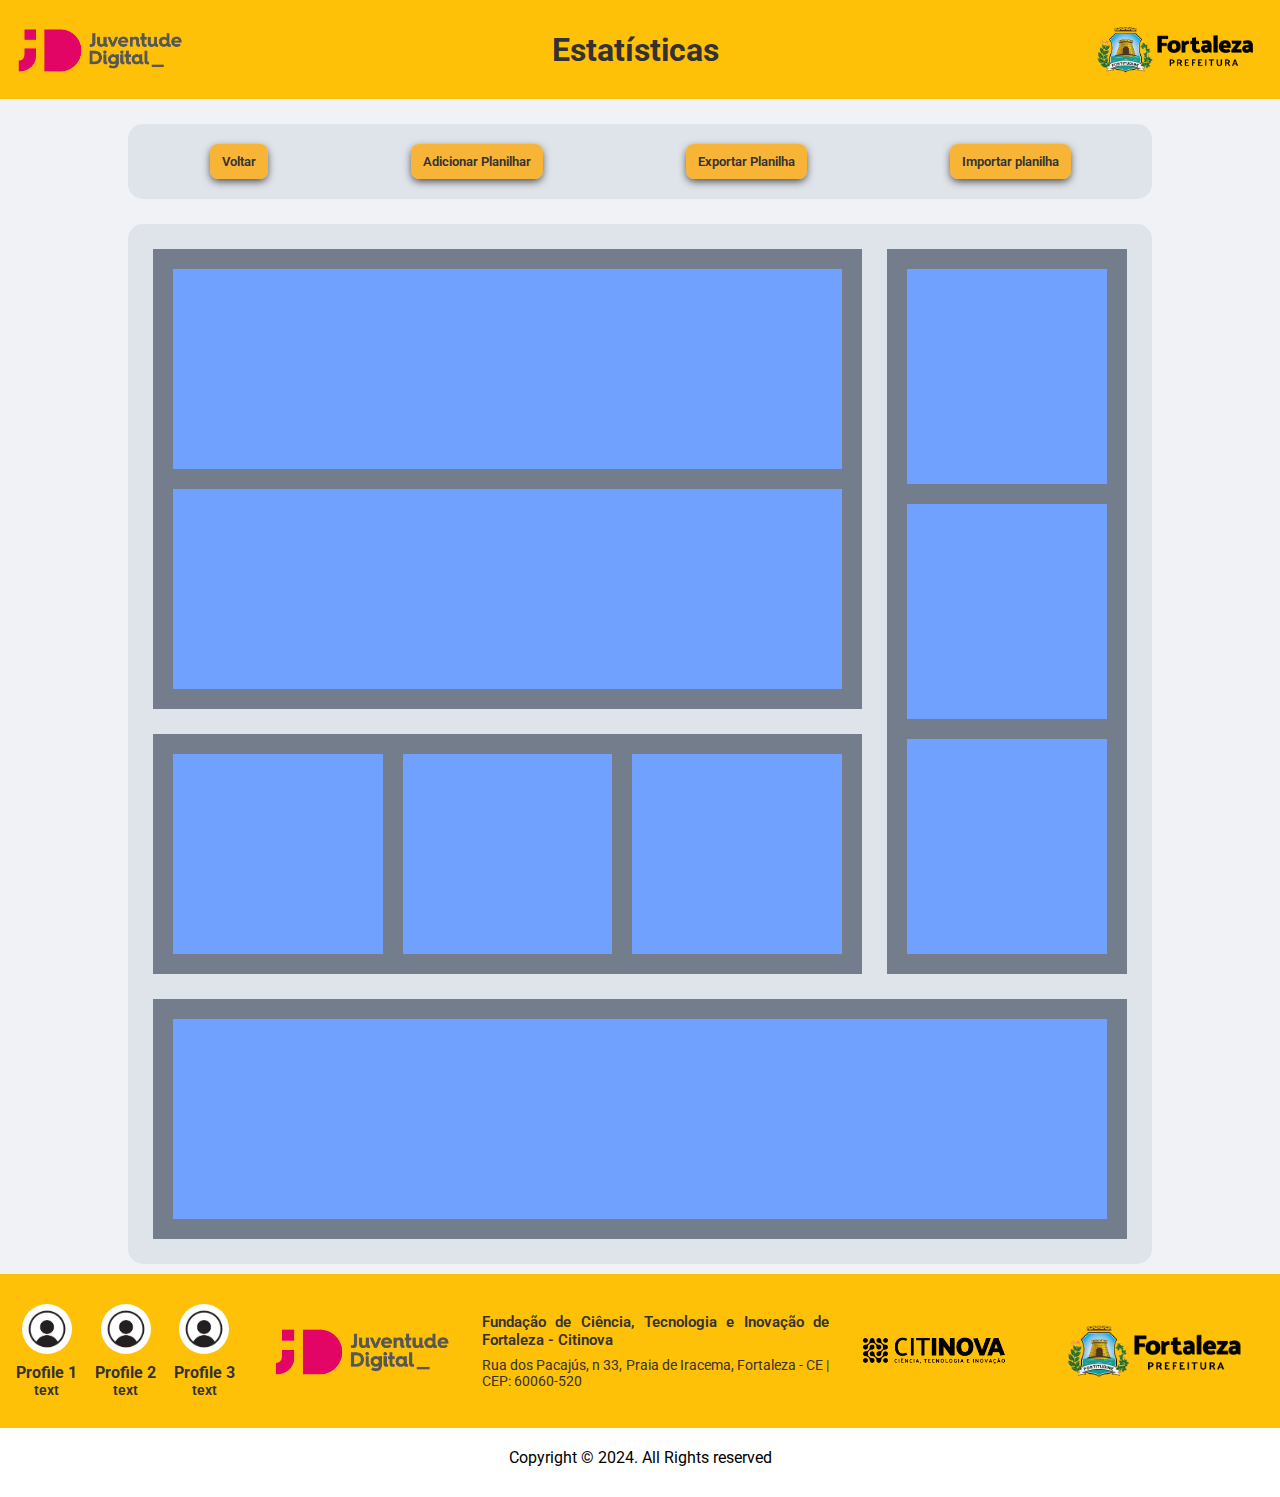
<file: B.I_JD/index.html>
<!DOCTYPE html>
<html lang="en">
<head>
    <meta charset="UTF-8">
    <meta name="viewport" content="width=device-width, initial-scale=1.0">
    <link rel="stylesheet" href="styles.css">
    <title>Dashboard</title>
</head>
<body>
    <div class="header ">
        <img src="images/logo-jdRosa.png" alt="logo-jdRosa" width="170">
        <h1>Estatísticas</h1>
        <img src="images/logo_prefeitura.png" alt="logo_prefeitura" width="180">
    </div>
    <section>
        <div class="container">
            <menu>
                <ul>
                    <li><button>Voltar</button></li>
                    <li><button>Adicionar Planilhar</button></li>
                    <li><button>Exportar Planilha</button></li>
                    <li><button>Importar planilha</button></li>
                </ul>
            </menu>
            <div class="grid-container">
                    <div class="grid-item i1">
                        <div class="gi g1"></div>
                        <div class="gi g2"></div>
                    </div>
                    <div class="grid-item i2">
                        <div class="gi g1"></div>
                        <div class="gi g2"></div>
                        <div class="gi g3"></div>
                    </div>
                    <div class="grid-item i3">
                        <div class="gi g1"></div>
                        <div class="gi g2"></div>
                        <div class="gi g3"></div>
                    </div>
                    <div class="grid-item i4">
                        <div class="gi g1"></div>
                    </div>
            </div>
        </div>
    </section>
    <footer>
        <div class="container">
            <div class="sec profiles">
                <div class="container">
                    <div class="profile">
                        <div class="img">
                            <img src="./images/user_avater.jpg" alt="profile" width="50px">
                        </div>
                        <div class="text">
                            <h4>Profile 1</h4>
                            <p>text</p>
                        </div>
                    </div>
                    <div class="profile">
                        <div class="img">
                            <img src="./images/user_avater.jpg" alt="profile" width="50px">
                        </div>
                        <div class="text">
                            <h4>Profile 2</h4>
                            <p>text</p>
                        </div>
                    </div>
                    <div class="profile">
                        <div class="img">
                            <img src="./images/user_avater.jpg" alt="profile" width="50px">
                        </div>
                        <div class="text">
                            <h4>Profile 3</h4>
                            <p>text</p>
                        </div>
                    </div>
                </div>
            </div>
            <div class="sec logos jd">
                <img src="./images/logo-jdRosa.png" alt="logo-jdRosa" width="180">
            </div>
            <div class=" sec endereco">
                <h2>Fundação de Ciência, Tecnologia e Inovação de Fortaleza - Citinova</h2>   
                <p>Rua dos Pacajús, n 33, Praia de Iracema, Fortaleza - CE | CEP: 60060-520 </p>
            </div>
            <div class="sec logos citinova">
                <img src="./images/citinova.png" alt="logo-citinova" width="200">
            </div>
            <div class="sec logos prefeitura">
                <img src="./images/logo_prefeitura.png" alt="logo-prefeitura" width="200">
            </div>
        </div>
    </footer>
    <div class="copyrightText">
        <p>Copyright &copy; 2024. All Rights reserved</p>
    </div>
</body>
</html>
</file>
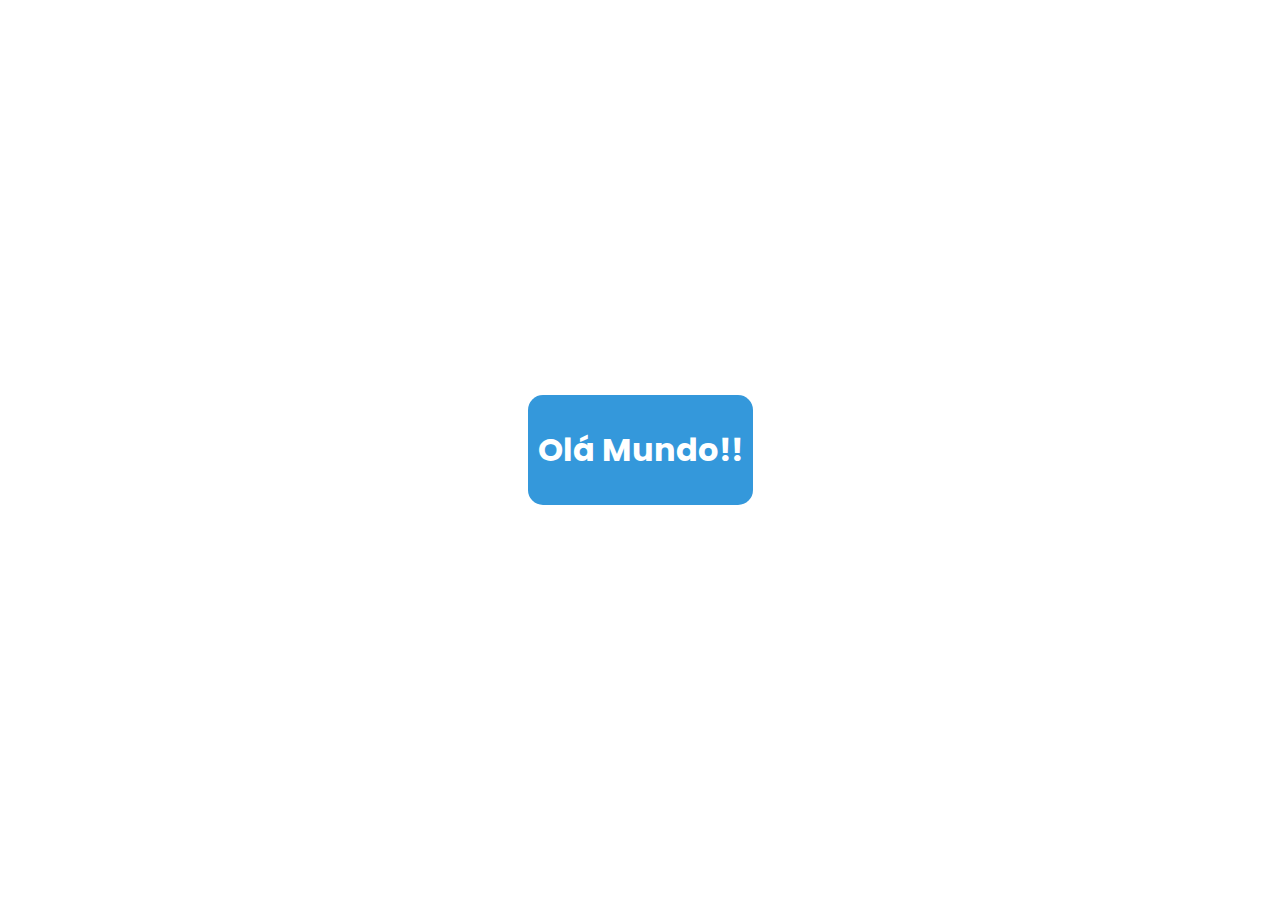
<file: div_align/index.html>
<!DOCTYPE html>
<html lang="en">
<head>
    <meta charset="UTF-8">
    <meta http-equiv="X-UA-Compatible" content="IE=edge">
    <meta name="viewport" content="width=device-width, initial-scale=1.0">
    <link rel="stylesheet" href="style.css">
    <title>Alinhamento de div</title>
</head>
<body>
    <div class="container">
        <div class="content">
            <h1>Olá Mundo!!</h1>
        </div>
    </div>
</body>
</html>
</file>
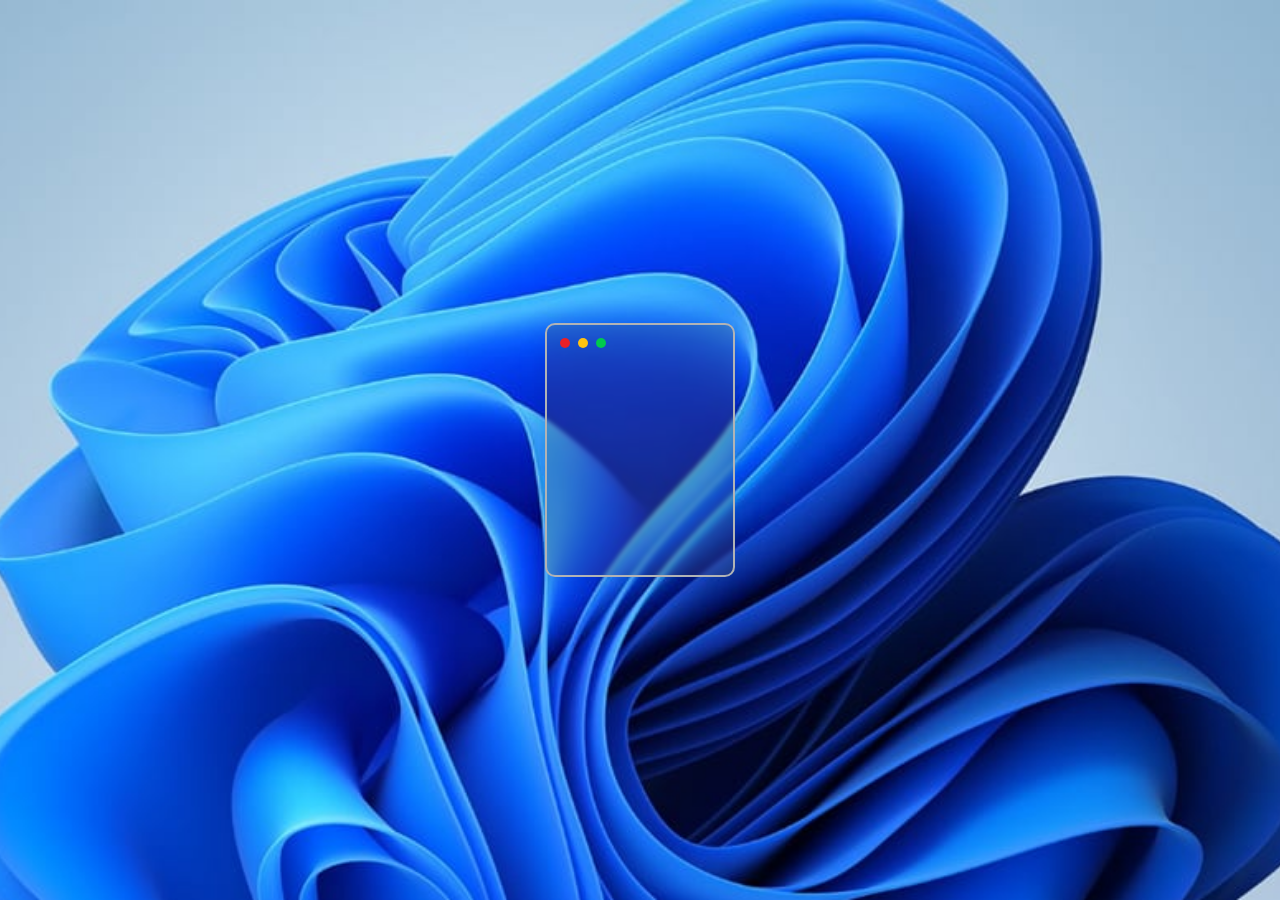
<file: glass_windows/index.html>
<!DOCTYPE html>
<html lang="en">
<head>
    <meta charset="UTF-8">
    <meta name="viewport" content="width=device-width, initial-scale=1.0">
    <link rel="stylesheet" href="style.css">
    <title>Glass Windows</title>
</head>
<body>
    <div class="card">
        <div class="tools">
          <div class="circle">
            <span class="red box"></span>
          </div>
          <div class="circle">
            <span class="yellow box"></span>
          </div>
          <div class="circle">
            <span class="green box"></span>
          </div>
        </div>
        <div class="card__content">
        </div>
      </div>
</body>
</html>
</file>
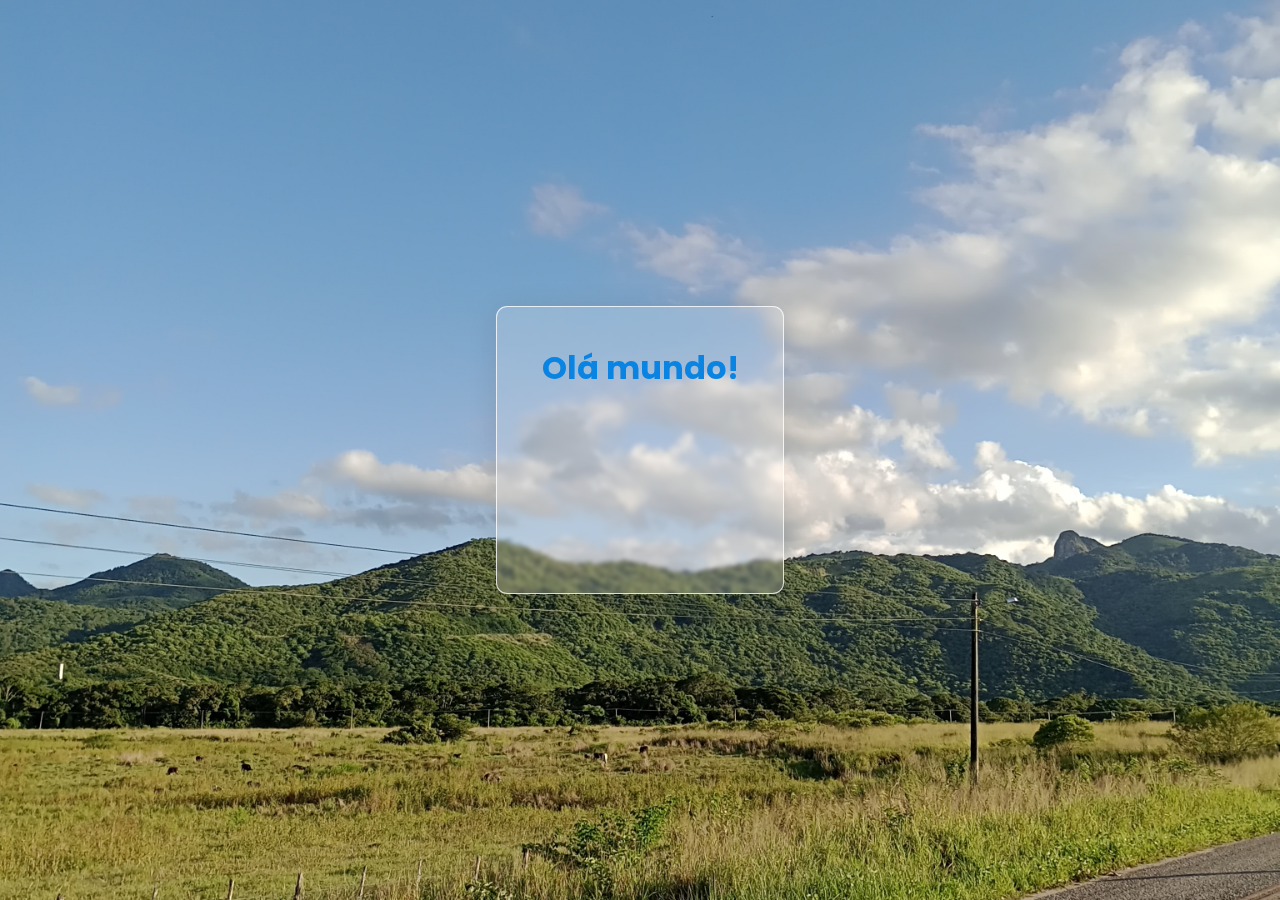
<file: glassmorfism/index.html>
<!DOCTYPE html>
<html lang="en">
<head>
    <meta charset="UTF-8">
    <meta http-equiv="X-UA-Compatible" content="IE=edge">
    <meta name="viewport" content="width=device-width, initial-scale=1.0">
    <link rel="stylesheet" href="style.css">
    <title>Morfismo de vidro</title>
</head>
<body>
    <div class="container">
        <div class="content">
            <h1>Olá mundo!</h1>
        </div>
    </div>
</body>
</html>
</file>
<file: B.I_JD/styles.css>
@import url('https://fonts.googleapis.com/css2?family=Roboto:ital,wght@0,100;0,300;0,400;0,500;0,700;0,900;1,100;1,300;1,400;1,500;1,700;1,900&display=swap');
* {
    margin: 0;
    padding: 0;
    box-sizing: border-box;
    font-family: "Roboto", sans-serif;
}
body {
  background: #f1f2f6;
}
 
.header {
  background-color: #ffc107;
  color: #333232;
  display: flex;
  justify-content: space-between;
  align-items: center;
  padding: 15px;
  height: 11vh;
  width: 100%;
}

/* Configurações do menu */
menu ul {
  background-color: #dfe4ea;
  list-style: none;
  width: 80%;
  margin: 25px auto 25px auto;
  padding: 10px;
  display: flex;
  justify-content: space-around;
  align-items: center;
  border-radius: 15px;
}
menu ul li {
  display: inline-block;
}
menu ul li button {
  margin: 10px 12px;
  padding: 10px 12px;
  border-radius: 8px;
  outline: none;
  border: none;
  background: #ffa602c5;
  color: #333232;
  font-weight: 600;
  box-shadow: 0px 3px 8px -1px rgba(0,0,0,0.75);
}

/* Configuranções do container e grid */
section .container {
  min-height: 100vh;
  width: 100%;
}

.container .grid-container {
  width: 80%;
  display: grid;
  grid-template-columns: 1fr 1fr 1fr 1fr;
  gap: 25px;
  padding: 25px;
  background: #dfe4ea;
  margin: 10px auto;
  justify-content: center;
  border-radius: 15px;
}

.grid-container .grid-item {
  background: #747d8c;
  display: grid;
  padding: 20px;
}
.grid-item .gi {
  padding: 100px;
  background: #70a1ff;
}
.i1 {
  grid-area: i1;
  grid-template-columns: auto;
  gap: 20px;
}
.i2 {
  grid-area: i2;
  grid-template-columns: auto;
  gap: 20px;
}
.i3 {
  grid-area: i3;
  grid-template-columns: auto auto auto;
  gap: 20px;
}
.i4 {
  grid-area: i4;
  grid-template-columns: auto;
  gap: 20px;
}

.grid-container {
  grid-template-areas: 'i1 i1 i1 i2'
                       'i1 i1 i1 i2'
                       'i3 i3 i3 i2'
                       'i4 i4 i4 i4';
}

/*.grid-item .items { 
  padding: 120px;
  background-color: #dfe4ea;
}*/

 /* Configurações do footer*/ 
footer {
  background-color: #ffc107;
  position: relative;
  padding: 10px 10px;
  height: auto;
  width: 100%;
}

footer .container {
  width: 100%;
  display: grid;
  grid-template-columns: 1fr 1fr 1.5fr 0.5fr 1fr;
  gap: 5px;
}

footer .container .sec {
  /*border: 1px solid #ccc;*/
  color: #333232;
}

footer .container .sec h2 {
  position: relative;
  font-weight: 600;
  margin-bottom: 8px;
  font-size: 15px;
}
footer .container .sec p {
  font-size: 14px;
}

/* configuração da seção perfis do footer*/
footer .container .profiles .container {
  display: grid;
  grid-template-columns: 1fr 1fr 1fr;
  gap: 5px;
}

footer .container .profiles .container .profile {
  display: flex;
  flex-direction: column;
  align-items: center;
  justify-content: center;
  /*border: 1px solid #ddd;*/
  padding: 20px 3px;
  
}

footer .container .profiles .container .profile .img  img{
  border-radius: 50%;
  margin-bottom: 5px;
}
footer .container .profiles .container .profile .text {
  text-align: center;
}
footer .container .profiles .container .profile .text p {
  font-weight: 600;
}
/* Configurações do enderço do footer */
footer .container .endereco {
  text-align: justify;
  align-content: center;
}

/* Configurações das logos do footer */
footer .container .logos {
  display: grid;
  justify-content: center;
  align-content: center;
}

/* Configurações do Copyright */
.copyrightText {
  width: 100%;
  background: #fff;
  padding: 20px 100px 30px;
  text-align: center;
}

/* Configurações da responsividade do footer em diferentes telas */
@media (max-width: 1244px) {
  .i3 .gi {
    padding: 70px;
  }
}
@media (max-width: 1014px) {
  .grid-container {
    grid-template-areas: 'i1 i1 i1 i1'
                         'i2 i2 i2 i2'
                         'i3 i3 i3 i3'
                         'i4 i4 i4 i4';
  }
  .i2 .gi {
    padding: 50px;
  }
  .i3 .gi {
    padding: 50px;
  }
  .i2 {
    grid-area: i2;
    grid-template-columns: 1fr 1fr 1fr;
    gap: 20px;
  }
  footer {
    padding: 5px;
  }

  footer .container {
    width: 100%;
    display: grid;
    grid-template-columns: repeat(3,2fr);
    gap: 5px;
  }
  .copyrightText {
    padding: 20px 40px 30px;
  }
}

@media (max-width: 768px) {
  .header img {
    width: 80px;
  }

  .header h1 {
    font-size: 15px;
  }
  
  footer .container {
    width: 100%;
    display: grid;
    grid-template-columns: repeat(1,1fr);
    gap: 20px;
  }
  footer .container .profiles .container {
    display: grid;
    grid-template-columns: 1fr 1fr 1fr;
    gap: 5px;
    justify-content: space-between;
  }
  footer .container .endereco {
    text-align: center;
    align-content: center;
  }
  footer .container .logos img {
    display: grid;
    justify-content: center;
    align-content: center;
    width: 230px;
  }
}

@media (max-width: 535px) {
  /* Configurações do menu */
  menu ul {
    justify-content: center;
  }
  menu ul li button {
    font-size: 8px;
  }
  .i2 .gi {
    padding: 20px;
  }
  .i3 .gi {
    padding: 20px;
  }
}
</file>
<file: div_align/style.css>
@import url('https://fonts.googleapis.com/css2?family=Poppins:wght@400&display=swap');
body {
    overflow: hidden;
    margin: 0;
}
.container {
    width: 100%;
    height: 100vh;
    display: flex;
    align-items: center;
    justify-content: center;
}
.content {
    background: #3498db;
    padding: 10px;
    border-radius: 15px;
}
h1 {
    font-family: 'Poppins', sans-serif;
    color: #fff;
}
</file>
<file: glass_windows/style.css>
html {
    background: url(windows-11.jpg) no-repeat center fixed;
    background-size: cover;
}
* {
    margin: 0;
    padding: 0;
    box-sizing: border-box;
    font-family: 'Poppins', sans-serif;
}
body {
    display: flex;
    justify-content: center;
    align-items: center;
    height: 100vh;
}
.card {
    width: 190px;
    height: 254px;
    margin: 0 auto;
    background-color: rgba(75, 74, 74, 0.249);
    backdrop-filter: blur(2px);
    border-radius: 10px;
    border: 2px solid rgb(177, 179, 181);
    box-shadow: 0 4px 30px rgba(0, 0, 0, 0.1);
    z-index: 1;
}  
.tools {
    display: flex;
    align-items: center;
    padding: 9px;
}  
.circle {
    padding: 0 4px;
}
.box {
    display: inline-block;
    align-items: center;
    width: 10px;
    height: 10px;
    padding: 1px;
    border-radius: 50%;
   }
.red {
    background-color: #EA2027;
}
.yellow {
    background-color: #FFC312;
}
.green {
    background-color: #00ca4e;
}
</file>
<file: glassmorfism/style.css>
@import url('https://fonts.googleapis.com/css2?family=Poppins:wght@400&display=swap');
html {
    background: url(img-background.jpg) no-repeat center fixed;
    background-size: cover;
}

body {
    overflow: hidden;
    margin: 0;
}

.container {
    width: 100%;
    height: 100vh;
    display: flex;
    align-items: center;
    justify-content: center;
}
.content {
    background: rgba(255, 255, 255, 0.19);
    box-shadow: 0 4px 30px rgba(0, 0, 0, 0.1);
    backdrop-filter: blur(2px);
    border: 1px solid rgba(255, 255, 255, 0.78);
    width: 15.875em; 
    height: 15.875em;
    padding: 1rem;
    border-radius: .7rem;
}
h1 {
    text-align: center;
    font-family: 'Poppins', sans-serif;
    color: #0984e3;
}
</file>
